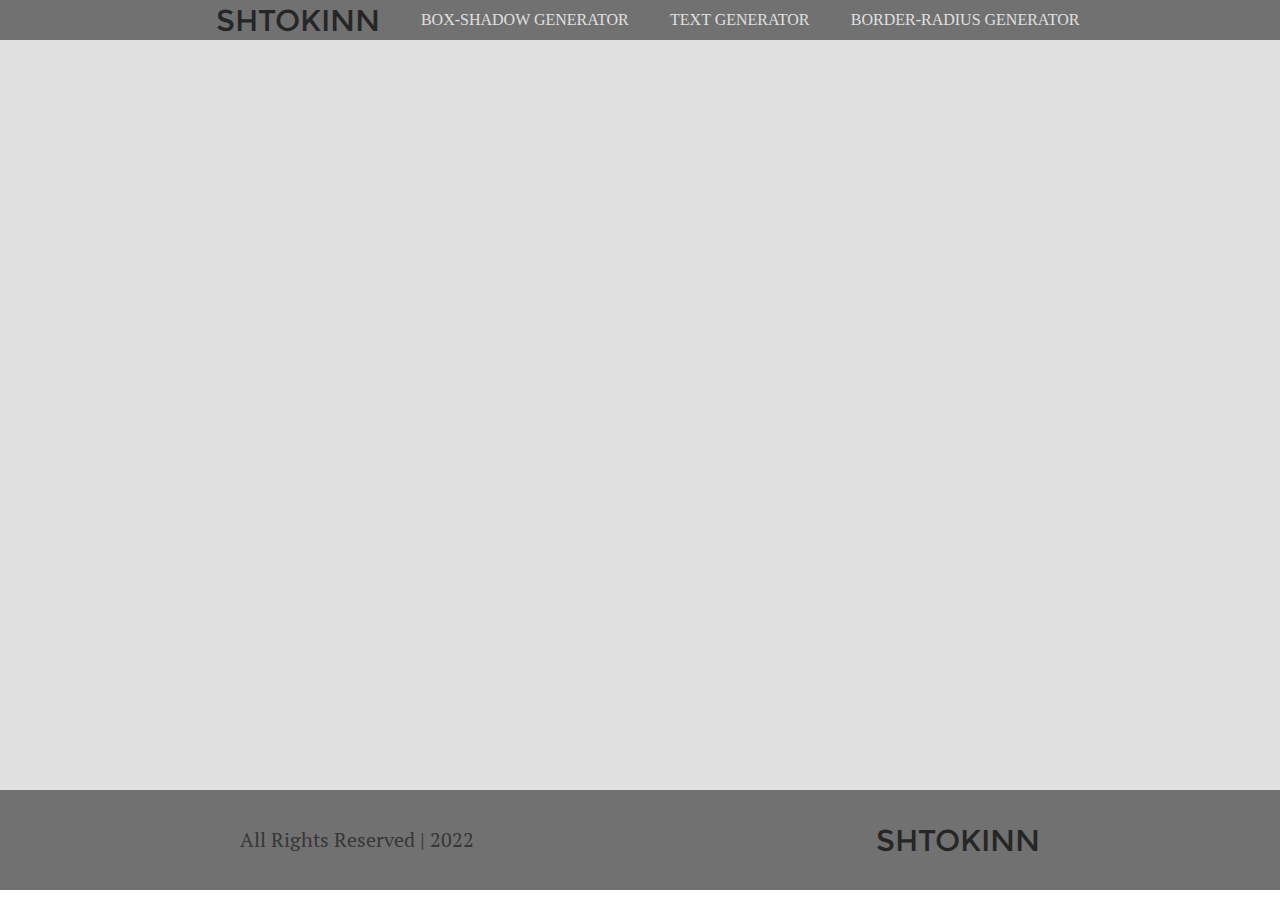
<file: html/second.html>
<!DOCTYPE html>
<html lang="en">
<head>
    <meta charset="UTF-8">
    <meta http-equiv="X-UA-Compatible" content="IE=edge">
    <meta name="viewport" content="width=device-width, initial-scale=1.0">
    <title>Instrument</title>
    <link rel="stylesheet" href="../css/style.css">
</head>
<body>
    <div class="header">
        <div class="container">
            <div class="header_inner">
                <div class="header_logo">SHTOKINN</div>
                <a href="../index.html"><div class="header_btn">BOX-SHADOW GENERATOR</div></a>
                <a href="second.html"><div class="header_btn">TEXT GENERATOR</div></a>
                <a href="third.html"><div class="header_btn">BORDER-RADIUS GENERATOR</div></a>
            </div>
        </div>
    </div>


    <div class="main">
        <div class="container">
            <div class="main_inner">
                
            </div>
        </div>
    </div>

    <div class="footer">
        <div class="container">
            <div class="footer_inner">
                <div class="rights">All Rights Reserved | 2022</div>
                <div class="footer_logo">SHTOKINN</div>
            </div>
        </div>
    </div>

    <script>
        // just comment
    </script>
</body>
</html>
</file>
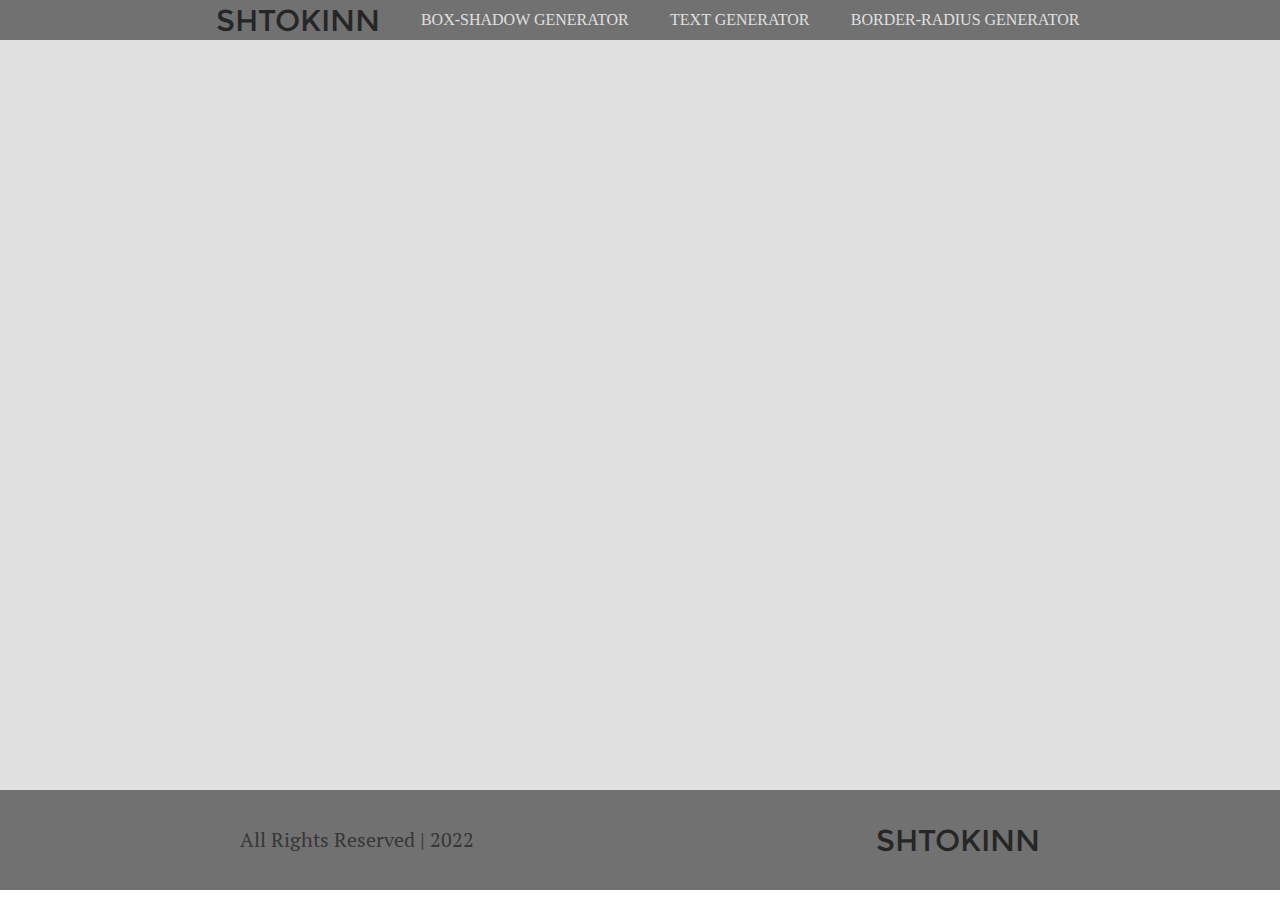
<file: html/third.html>
<!DOCTYPE html>
<html lang="en">
<head>
    <meta charset="UTF-8">
    <meta http-equiv="X-UA-Compatible" content="IE=edge">
    <meta name="viewport" content="width=device-width, initial-scale=1.0">
    <title>Instrument</title>
    <link rel="stylesheet" href="../css/style.css">
</head>
<body>
    <div class="header">
        <div class="container">
            <div class="header_inner">
                <div class="header_logo">SHTOKINN</div>
                <a href="../index.html"><div class="header_btn">BOX-SHADOW GENERATOR</div></a>
                <a href="second.html"><div class="header_btn">TEXT GENERATOR</div></a>
                <a href="third.html"><div class="header_btn">BORDER-RADIUS GENERATOR</div></a>
            </div>
        </div>
    </div>


    <div class="main">
        <div class="container">
            <div class="main_inner">
                
            </div>
        </div>
    </div>

    <div class="footer">
        <div class="container">
            <div class="footer_inner">
                <div class="rights">All Rights Reserved | 2022</div>
                <div class="footer_logo">SHTOKINN</div>
            </div>
        </div>
    </div>

    <script>
        
    </script>
</body>
</html>
</file>
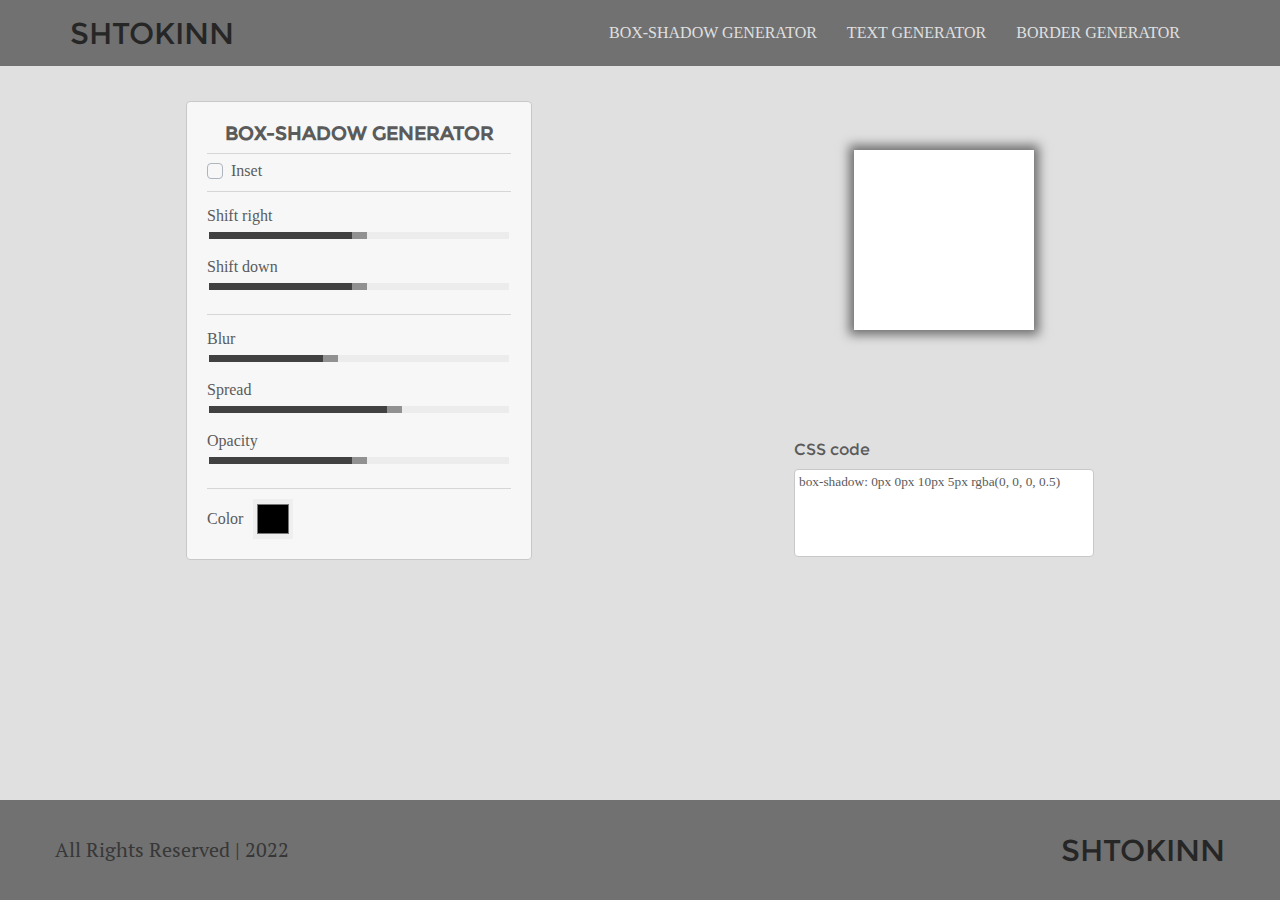
<file: html/ToolsProject/first.html>
<!DOCTYPE html>
<html lang="en">
<head>
    <meta charset="UTF-8">
    <meta http-equiv="X-UA-Compatible" content="IE=edge">
    <meta name="viewport" content="width=device-width, initial-scale=1.0, maximum-scale=1.0, user-scalable=0">
    <title>Box-Shadow generator</title>
    <link rel="stylesheet" href="../../css/first_style.css">
</head>
<body>
    <div class="wrapper">
        <header class="header">
            <div class="container">
                <div class="header_inner">
                    <a href="../../index.html"><div class="header_logo">SHTOKINN</div></a>
                    <div class="header_burger">
                        <span></span>
                    </div>
                    <nav class="header_menu">
                        <ul class="menu_inner">
                            <li><a href="first.html">BOX-SHADOW GENERATOR</a></li>
                            <li><a href="second.html">TEXT GENERATOR</a></li>
                            <li><a href="third.html">BORDER GENERATOR</a></li>
                        </ul>
                    </nav>
                </div>
            </div>
        </header>

        <div class="main">
            <div class="container">
                <div class="main_inner">
                    <div class="work_space">
                        <div class="form_cover">
                            <form class="settings">
                                <h3 class="settings_main_title">BOX-SHADOW GENERATOR</h3>
                                <hr>
                                <div class="checkbox">
                                    <input class="custom-checkbox" type="checkbox" id="color-1" name="color-1" value="inset">
                                    <label for="color-1" class="inset_title">Inset</label>
                                </div>
                                <hr>
                                <div class="shift_right">
                                    <p class="settings_title">Shift right</p>
                                    <input  type="range" id="offsetX" min="-25" max="25" value="0" step="1"/>
                                </div>
                                <div class="shift_down">
                                    <p class="settings_title">Shift down</p>
                                    <input  type="range" id="offsetY" min="-25" max="25" value="0" step="1"/>
                                </div>
                                <hr>
                                <div class="blur">
                                    <p class="settings_title">Blur</p>
                                    <input  type="range" id="blur" min="0" max="25" value="10" step="1"/>
                                </div>
                                <div class="spread">
                                    <p class="settings_title">Spread</p>
                                    <input  type="range" id="spread" min="-20" max="20" value="5" step="1"/>
                                </div>
                                <div class="opacity">
                                    <p class="settings_title">Opacity</p>
                                    <input  type="range" id="opacity" min="0" max="1" value="0.5" step="0.01"/>
                                </div>
                                <hr>
                                <div class="color">
                                    <div class="color_title">Color</div>
                                    <input type="color" id="color">
                                </div>
                            </form>
                        </div>
                        <div class="result_area">
                            <div class="result_block">
                                <div id="result"></div>
                            </div>
                            <div class="cssCode_block">
                                <p class="cssCode_title">CSS code</p>
                                <textarea id="cssCode" readonly></textarea>
                            </div>
                        </div>
                    </div>
                </div>
            </div>
        </div>

        <div class="footer">
            <div class="container">
                <div class="footer_inner">
                    <div class="rights">All Rights Reserved | 2022</div>
                    <div class="footer_logo">SHTOKINN</div>
                </div>
            </div>
        </div>
    </div>
    <script>
        document.addEventListener('DOMContentLoaded', function (e){
            setTimeout(() => {
                document.querySelector('.work_space').style.opacity = 1
            },200)
        })

        function generateCss() {
            let inset = document.getElementById('color-1').checked
            inset = inset ? ' inset' : ''

            let offsetX = document.getElementById('offsetX').value
            let offsetY = document.getElementById('offsetY').value
            let spread = document.getElementById('spread').value
            let blur = document.getElementById('blur').value
            let color = document.getElementById('color').value
            let opacity = document.getElementById('opacity').value

            let red = parseInt(color.slice(1,3), 16)
            let green = parseInt(color.slice(3,5), 16)
            let blue = parseInt(color.slice(5,7), 16)

            let result = document.getElementById('result')
            let textarea = document.getElementById('cssCode')

            let str = `${inset} ${offsetX}px ${offsetY}px ${blur}px ${spread}px rgba(${red}, ${green}, ${blue}, ${opacity})`

            textarea.value = 'box-shadow:' + str
            result.style.boxShadow = str
        }
        for (let item of document.querySelectorAll('input')) {
            item.addEventListener('input', generateCss)
        }
        generateCss()

        let header_burger = document.querySelector('.header_burger')
        let header_menu = document.querySelector('.header_menu')
        let body = document.querySelector('body')

        header_burger.onclick = function () {
            header_burger.classList.toggle('active')
            header_menu.classList.toggle('active')
            body.classList.toggle('lock')
        }
    </script>
</body>
</html>
</file>
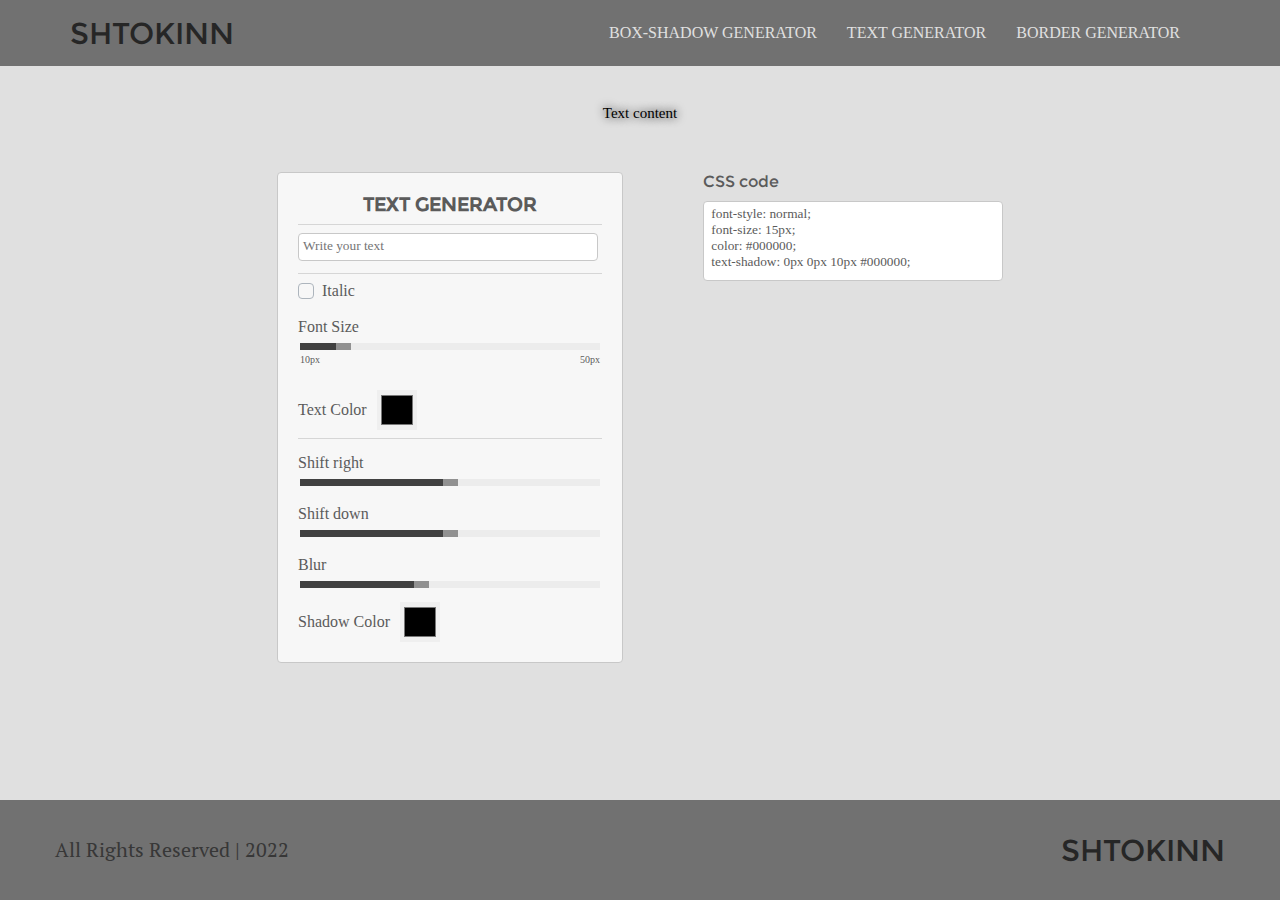
<file: html/ToolsProject/second.html>
<!DOCTYPE html>
<html lang="en">
<head>
    <meta charset="UTF-8">
    <meta http-equiv="X-UA-Compatible" content="IE=edge">
    <meta name="viewport" content="width=device-width, initial-scale=1.0, maximum-scale=1.0, user-scalable=0">
    <title>Text Generator</title>
    <link rel="stylesheet" href="../../css/second_style.css">
</head>
<body>
    <div class="wrapper">
        <header class="header">
            <div class="container">
                <div class="header_inner">
                    <a href="../../index.html"><div class="header_logo">SHTOKINN</div></a>
                    <div class="header_burger">
                        <span></span>
                    </div>
                    <nav class="header_menu">
                        <ul class="menu_inner">
                            <li><a href="first.html">BOX-SHADOW GENERATOR</a></li>
                            <li><a href="second.html">TEXT GENERATOR</a></li>
                            <li><a href="third.html">BORDER GENERATOR</a></li>
                        </ul>
                    </nav>
                </div>
            </div>
        </header>

        <div class="main">
            <div class="container">
                <div class="main_inner">
                    <div class="work_space">
                        <div id="result">Text content</div>
                        <div class="work_space_inner">
                            <div class="form_cover">
                                <form class="settings">
                                    <h3 class="settings_main_title">TEXT GENERATOR</h3>
                                    <hr>
                                    <div class="text_exmpl">
                                        <textarea id="exampleText" placeholder="Write your text" maxlength="12"></textarea>
                                    </div>
                                    <hr>
                                    <div class="checkbox">
                                        <input class="custom-checkbox" type="checkbox" id="color-1" name="color-1" value="italic">
                                        <label for="color-1" class="italic_title">Italic</label>
                                    </div>
                                    <div class="font_size">
                                        <p class="settings_title">Font Size</p>
                                        <input  type="range" id="font_size" min="10" max="50" value="15" step="1"/>
                                        <div class="font_size_range">
                                            <div class="null_font_size">10px</div>
                                            <div class="end_font_size">50px</div>
                                        </div>
                                    </div>
                                    <div class="color">
                                        <div class="color_title">Text Color</div>
                                        <input type="color" id="font_color">
                                    </div>
                                    <hr>
                                    <div class="font_shadow_block">
                                        <div class="shift_right">
                                            <p class="settings_title">Shift right</p>
                                            <input  type="range" id="offsetX" min="-25" max="25" value="0" step="1"/>
                                        </div>
                                        <div class="shift_down">
                                            <p class="settings_title">Shift down</p>
                                            <input  type="range" id="offsetY" min="-25" max="25" value="0" step="1"/>
                                        </div>
                                        <div class="blur">
                                            <p class="settings_title">Blur</p>
                                            <input  type="range" id="blur" min="0" max="25" value="10" step="1"/>
                                        </div>
                                        <div class="color">
                                            <div class="color_title">Shadow Color</div>
                                            <input type="color" id="color">
                                        </div>
                                    </div>
                                </form>
                            </div>
                            <div class="result_area">
                                <div class="cssCode_block">
                                    <p class="cssCode_title">CSS code</p>
                                    <textarea id="cssCode" readonly></textarea>
                                </div>
                            </div>
                        </div>
                    </div>
                </div>
            </div>
        </div>

        <div class="footer">
            <div class="container">
                <div class="footer_inner">
                    <div class="rights">All Rights Reserved | 2022</div>
                    <div class="footer_logo">SHTOKINN</div>
                </div>
            </div>
        </div>
    </div>
    <script>
        document.addEventListener('DOMContentLoaded', function (e){
            setTimeout(() => {
                document.querySelector('.work_space').style.opacity = 1
            },200)
        })

        exampleText.oninput = function (e) {
            document.getElementById('result').innerHTML = this.value
        }
        exampleText.onchange = function (e) {
            if (this.value == '') {
                document.getElementById('result').innerHTML = "Text Content"
            }
        }
        function generateText() {
        // получаем значения из инпутов
            let italic = document.getElementById('color-1').checked
            italic = italic ? 'italic' : 'normal'
            let fontSize = document.getElementById('font_size').value
            let textColor = document.getElementById('font_color').value

            let offsetX = document.getElementById('offsetX').value
            let offsetY = document.getElementById('offsetY').value
            let blur = document.getElementById('blur').value
            let color = document.getElementById('color').value
            let result = document.getElementById('result')
            let textarea = document.getElementById('cssCode')
            let str = `${offsetX}px ${offsetY}px ${blur}px ${color}`

            result.style.color = textColor;
            result.style.fontSize = fontSize + 'px';
            result.style.fontStyle = italic;
            cssCode.value = ` font-style: ${italic};\n font-size: ${fontSize}px;\n color: ${textColor};\n text-shadow: ${str};`
            result.style.textShadow = str
        }
        for (let item of document.querySelectorAll('input')) {
            item.addEventListener('input', generateText)
        }
        generateText()


        // для бургер меню
        let header_burger = document.querySelector('.header_burger')
        let header_menu = document.querySelector('.header_menu')
        let body = document.querySelector('body')

        header_burger.onclick = function () {
            header_burger.classList.toggle('active')
            header_menu.classList.toggle('active')
            body.classList.toggle('lock')
        }
    </script>
</body>
</html>
</file>
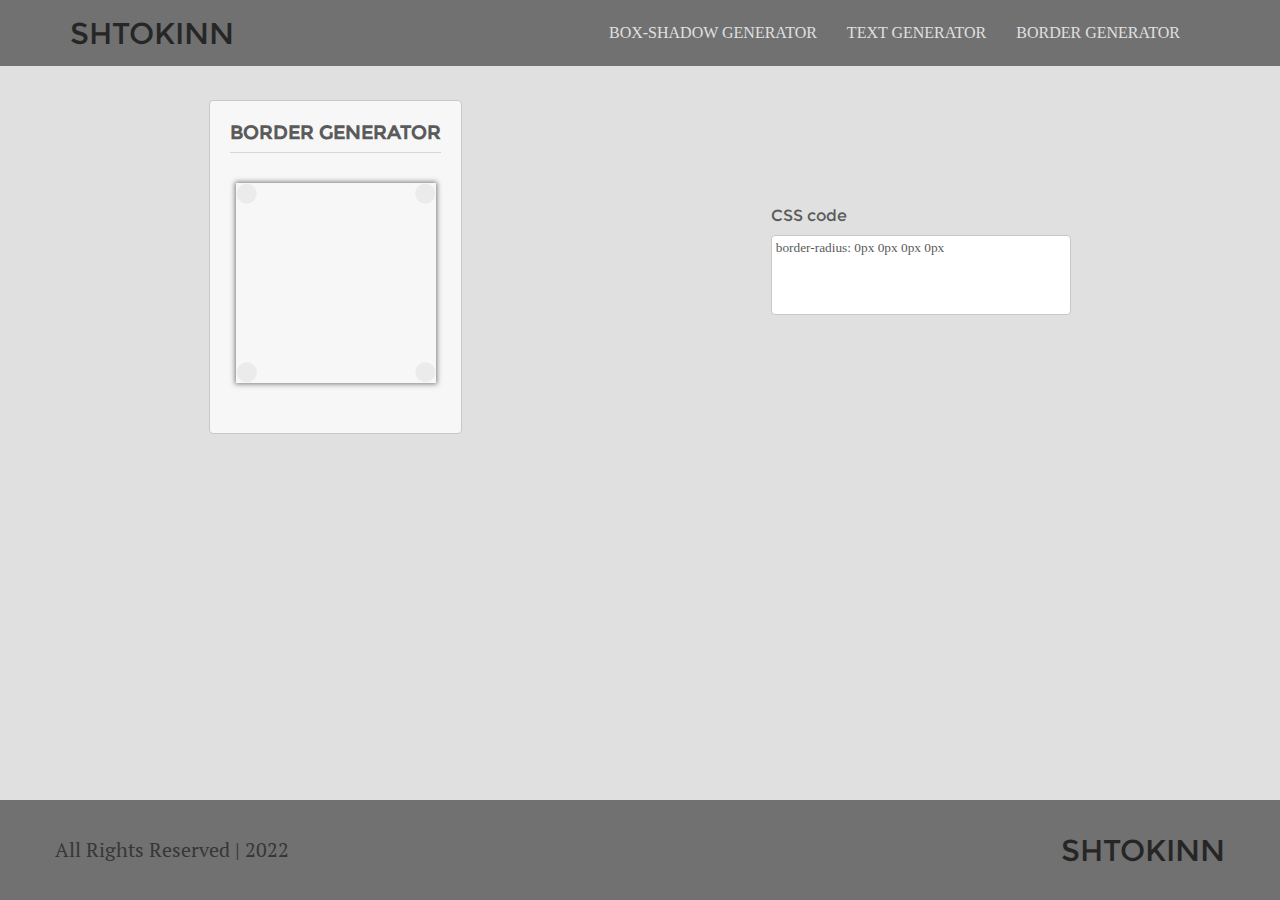
<file: html/ToolsProject/third.html>
<!DOCTYPE html>
<html lang="en">
<head>
    <meta charset="UTF-8">
    <meta http-equiv="X-UA-Compatible" content="IE=edge">
    <meta name="viewport" content="width=device-width, initial-scale=1.0, maximum-scale=1.0, user-scalable=0">
    <title>Instrument</title>
    <link rel="stylesheet" href="../../css/third_style.css">
</head>
<body>
    <div class="wrapper">
        <header class="header">
            <div class="container">
                <div class="header_inner">
                    <a href="../../index.html"><div class="header_logo">SHTOKINN</div></a>
                    <div class="header_burger">
                        <span></span>
                    </div>
                    <nav class="header_menu">
                        <ul class="menu_inner">
                            <li><a href="first.html">BOX-SHADOW GENERATOR</a></li>
                            <li><a href="second.html">TEXT GENERATOR</a></li>
                            <li><a href="third.html">BORDER GENERATOR</a></li>
                        </ul>
                    </nav>
                </div>
            </div>
        </header>

        <div class="main">
            <div class="container">
                <div class="main_inner">
                    <div class="work_space">
                        <div class="form_cover">
                            <form class="settings">
                                <h3 class="settings_main_title">BORDER GENERATOR</h3>
                                <hr>
                                <!-- <div class="top_ranges">
                                    <div class="top_left">
                                        <p class="settings_title">Radius</p>
                                        <input  type="range" id="top_left" min="0" max="50" value="15" step="1"/>
                                    </div>
                                    <div class="top_right">
                                        <p class="settings_title">Top Right border</p>
                                        <input  type="range" id="top_right" min="0" max="50" value="15" step="1"/>
                                    </div>
                                </div> -->
                                <div id="result">
                                    <form class="btns_form">
                                        <div class="btns">
                                            <div class="top_btns">
                                                <input type="range" id="top_left_range" min="0" max="100" value="0" step="1"/>
                                                <input type="range" id="top_right_range" min="0" max="100" value="0" step="1"/>
                                              </div>
                                              <div class="bottom_btns">
                                                <input type="range" id="bottom_left_range" min="0" max="100" value="0" step="1"/>
                                                <input type="range" id="bottom_right_range" min="0" max="100" value="0" step="1"/>
                                              </div>
                                        </div>
                                    </form>
                                </div>
                                <!-- <div class="bottom_ranges">
                                    <div class="bottom_left">
                                        <p class="settings_title">Bottom Left border</p>
                                        <input  type="range" id="bottom_left" min="0" max="50" value="15" step="1"/>
                                    </div>
                                    <div class="bottom_right">
                                        <p class="settings_title">Bottom Right border</p>
                                        <input  type="range" id="bottom_right" min="0" max="50" value="15" step="1"/>
                                    </div>
                                </div>
                                <hr>
                                <div class="color">
                                    <div class="color_title">Text Color</div>
                                    <input type="color" id="font_color">
                                </div> -->
                            </form>
                        </div>
                        <div class="result_area">
                            <div class="cssCode_block">
                                <p class="cssCode_title">CSS code</p>
                                <textarea id="cssCode" readonly></textarea>
                            </div>
                        </div>
                    </div>
                </div>
            </div>
        </div>

        <div class="footer">
            <div class="container">
                <div class="footer_inner">
                    <div class="rights">All Rights Reserved | 2022</div>
                    <div class="footer_logo">SHTOKINN</div>
                </div>
            </div>
        </div>
    </div>
    <script src="../../js/jsForBorder.js">
    
    </script>
</body>
</html>
</file>
<file: css/style.css>
@font-face {
    font-family: Montserrat;
    src: url(../fonts/Montserrat-Regular.ttf);
}
@font-face {
    font-family: MontserratBold;
    src: url(../fonts/ofont.ru_Montserrat.ttf);
}
@font-face {
    font-family: PTserif;
    src: url(../fonts/PTF55F.ttf);
}
*, *:before, *:after {
    box-sizing: inherit;
    font-family: Franklin Gothic Book;
}
html {
    box-sizing: border-box;
}
body,p,h1,h2,h3,ul,ol{
    margin: 0;
    padding: 0;
}
a {
    text-decoration: none;
    color: rgb(255, 255, 255);
}
hr {
    color: rgb(180, 180, 180);
    background-color: rgb(214, 214, 214);
    border: 0px none;
    height: 1px; 
    clear: both;
}
.container {
    max-width: 1000px;
    margin: 0 auto;
    user-select: none;
}
.header {
    background-color: #717171;
    height: 40px;
}
.header_inner {
    height: 40px;
    display: flex;
    justify-content: space-around;
    align-items: center;
    padding: 0 40px 0 10px;
}
.header_logo {
    font-family: Montserrat;
    color: #262626;
    font-size: 30px;
    padding-left: 45px;
}
.header_logo:hover {
    color: #343434;
}
.header_btn {
    color: #e0e0e0;
}
.header_btn:hover {
    color: #f5f5f5;
}
.main {
    margin: 0 auto;
    background-color: #e0e0e0;
    height: 750px;
}
.work_space {
    display: flex;
    justify-content: space-around;
    align-items: center;
    transition: 2s;
    opacity: 0;
}
.form_cover {
    background-color: rgb(247, 247, 247);
    border: 1px solid #e1e8ed;
    border-radius: 4px;
    margin-top: 40px;
    height: 100%;
    padding: 20px;
}
.settings_main_title {
    text-align: center;
    font-family: Montserrat;
    color: #5b5b5b;
}
.inset_title {
    color: #5b5b5b;
}
.custom-checkbox {
    position: absolute;
    z-index: -1;
    opacity: 0;
}
.custom-checkbox+label {
    display: inline-flex;
    align-items: center;
    user-select: none;
}
.custom-checkbox+label::before {
    content: '';
    display: inline-block;
    width: 1em;
    height: 1em;
    flex-shrink: 0;
    flex-grow: 0;
    border: 1px solid #adb5bd;
    border-radius: 0.25em;
    margin-right: 0.5em;
    background-repeat: no-repeat;
    background-position: center center;
    background-size: 50% 50%;
}
.custom-checkbox:not(:disabled):not(:checked)+label:hover::before {
    border-color: #b3d7ff;
}
.custom-checkbox:not(:disabled):active+label::before {
    background-color: #b3d7ff;
    border-color: #b3d7ff;
}
.custom-checkbox:checked+label::before {
    border-color: #569ced;
    background-color: #78afed;
    background-image: url("data:image/svg+xml,%3csvg xmlns='http://www.w3.org/2000/svg' viewBox='0 0 8 8'%3e%3cpath fill='%23fff' d='M6.564.75l-3.59 3.612-1.538-1.55L0 4.26 2.974 7.25 8 2.193z'/%3e%3c/svg%3e");
}
input[type=range]  {
    width: 300px;
    -webkit-appearance: none;
    -moz-appearance: none;
    appearance: none;
    outline: none;
    overflow: hidden;
    height: 7px;
}
input[type=range]::-webkit-slider-runnable-track {
    height: 7px;
    background-color: rgb(236, 236, 236);
}
input[type=range]::-webkit-slider-thumb {
    background: #919191;
    cursor: pointer;
    width: 15px;
    height: 15px;
    -webkit-appearance: none;
    margin-top: -4px;
    box-shadow: -200px 0 0 200px  #414141;
}
input[type=range]::-moz-range-track {
      height: 7px;
      background-color: rgb(210, 210, 210);
}
input[type=range]::-moz-range-thumb {
    background: #919191;
    cursor: pointer;
    height: 7px;
    border-radius:0px;
    box-shadow: -200px  0 0 200px  #414141;
    padding: 0px;
    margin: 0px;
}
.settings_title {
    margin-top: 15px;
    color: #5b5b5b;
}
.shift_down, .opacity {
    margin-bottom: 20px;
}
.color {
    margin-top: 10px;
    display: flex;
    align-items: center;
}
.color_title {
    color: #5b5b5b;
}
#color {
    border: none;
    height: 40px;
    width: 40px;
    margin-left: 10px;
}
.result_area {
    height: 484px;
    margin-top: 40px;
    display: flex;
    flex-direction: column;
    align-items: center;
}
#result {
    margin-top: 50px;
    height: 180px;
    width: 180px;
    background-color: #fff;
} 
textarea {
    resize: none;
    height: 88px;
    width: 300px;
    border: 1px solid #e1e8ed;
    border-radius: 4px;
    color: #5b5b5b;
}
.cssCode_title {
    margin-top: 123px;
    margin-bottom: 10px;
    font-family: Montserrat;
    color: #5b5b5b;
}
.footer {
    background-color: #717171;
    height: 100px;
}
.footer_inner {
    height: 100px;
    display: flex;
    justify-content: space-between;
    align-items: center;
}
.rights {
    font-family: PTserif;
    color: #373737;
    padding-left: 100px;
    font-size: 20px;
}
.footer_logo {
    font-family: Montserrat;
    color: #262626;
    font-size: 30px;
    padding-right: 100px;
}
</file>
<file: css/first_style.css>
@font-face {
    font-family: Montserrat;
    src: url(../fonts/Montserrat-Regular.ttf);
}
@font-face {
    font-family: MontserratBold;
    src: url(../fonts/ofont.ru_Montserrat.ttf);
}
@font-face {
    font-family: PTserif;
    src: url(../fonts/PTF55F.ttf);
}
*, *:before, *:after {
    box-sizing: inherit;
    font-family: Franklin Gothic Book;
}
html, body {
    box-sizing: border-box;
    height: 100%;
}
.wrapper {
    min-height: 100%;
    display: flex;
    flex-direction: column;
}
body,p,h1,h2,h3,ul,ol{
    margin: 0;
    padding: 0;
}
a {
    text-decoration: none;
    color: rgb(255, 255, 255);
}
hr {
    color: rgb(180, 180, 180);
    background-color: rgb(214, 214, 214);
    border: 0px none;
    height: 1px; 
    clear: both;
}
.container {
    max-width: 1200px;
    margin: 0 auto;
    user-select: none;
    padding: 0px 15px;
}

.header {
    width: 100%;
    position: fixed;
    top: 0;
    left: 0;
    z-index: 50;
    /* -webkit-box-shadow: 0 5px 25px rgba(0, 0, 0, 0.15);
            box-shadow: 0 5px 25px rgba(0, 0, 0, 0.15); */
  }
.header:before {
    content: '';
    position: absolute;
    top: 0;
    left: 0;
    width: 100%;
    height: 100%;
    background-color: #717171;
    z-index: 2;
}
.header_inner {
    height: 66px;
    position: relative;
    display: flex;
    justify-content: space-between;
    align-items: center;
    padding: 0 15px;
}
.header_logo {
    font-family: Montserrat;
    color: #262626;
    font-size: 30px;
    position: relative;
    z-index: 3;
}
.header_logo:hover {
    color: #343434;
}
.menu_inner {
    display: flex;
    list-style: none;
    position: relative;
    z-index: 3;
}
.menu_inner li a{
    margin-right: 30px;
    color: #e0e0e0;
}
.menu_inner li a:hover{
    color: #f5f5f5;
}
@media (max-width:850px) {
    .menu_inner li a {
        font-size: 13px;
    }
}
@media (max-width:767px) {
    .container {
        max-width: none;
    }
    body.lock {
        overflow: hidden;
    }
    .header_inner {
        height: 50px;
    }
    .header_logo {
        font-size: 20px;
    }
    .header_burger {
        display: block;
        position: relative;
        height: 20px;
        width: 30px;
        position: relative;
        z-index: 3;
    }
    .header_burger span {
        position: absolute;
        background-color: #262626;
        left: 0;
        width: 100%;
        height: 2px;
        top: 9px;
        transition: all 0.3s ease 0s;
    }
    .header_burger:after,
    .header_burger:before {
        content: '';
        background-color: #262626;
        position: absolute;
        width: 100%;
        height: 2px;
        left: 0;
        transition: all 0.3s ease 0s;
    }
    .header_burger:before {
        top: 0;
    }
    .header_burger:after {
        bottom: 0;
    }
    .header_burger.active span {
        transform: scale(0);
    }
    .header_burger.active:before {
        transform: rotate(45deg);
        top: 9px;
    }
    .header_burger.active:after {
        transform: rotate(-45deg);
        bottom: 9px;
    }
    .header_menu {
        position: fixed;
        top: -100%;
        left: 0;
        width: 100%;
        height: 100%;
        overflow: auto;
        background-color: rgb(149, 149, 149);
        padding: 70px 30px 20px 30px;
        transition: all 0.7s ease 0s;
    }
    .header_menu.active {
        top: 0;
    }
    .menu_inner {
        display: block;
    }
    .menu_inner li {
        margin: 0 0 30px 0;
    }
    .menu_inner li a {
        font-size: 15px;
    }
}


.main {
    flex: 1 1 auto;
    margin: 0 auto;
    background-color: #e0e0e0;
    width: 100%;
    padding-top: 100px;
    padding-bottom: 100px;
}
.work_space {
    display: flex;
    justify-content: space-around;
    align-items: center;
    transition: 2s;
    opacity: 0;
}
.form_cover {
    background-color: rgb(247, 247, 247);
    border: 1px solid #c8c8c8;
    border-radius: 4px;
    height: 100%;
    padding: 20px;
}
.settings_main_title {
    text-align: center;
    font-family: Montserrat;
    color: #5b5b5b;
}
.inset_title {
    color: #5b5b5b;
}


.custom-checkbox {
    position: absolute;
    z-index: -1;
    opacity: 0;
}
.custom-checkbox+label {
    display: inline-flex;
    align-items: center;
    user-select: none;
}
.custom-checkbox+label::before {
    content: '';
    display: inline-block;
    width: 1em;
    height: 1em;
    flex-shrink: 0;
    flex-grow: 0;
    border: 1px solid #adb5bd;
    border-radius: 0.25em;
    margin-right: 0.5em;
    background-repeat: no-repeat;
    background-position: center center;
    background-size: 50% 50%;
}
.custom-checkbox:not(:disabled):not(:checked)+label:hover::before {
    border-color: #b3d7ff;
}
.custom-checkbox:not(:disabled):active+label::before {
    background-color: #b3d7ff;
    border-color: #b3d7ff;
}
.custom-checkbox:checked+label::before {
    border-color: #569ced;
    background-color: #78afed;
    background-image: url("data:image/svg+xml,%3csvg xmlns='http://www.w3.org/2000/svg' viewBox='0 0 8 8'%3e%3cpath fill='%23fff' d='M6.564.75l-3.59 3.612-1.538-1.55L0 4.26 2.974 7.25 8 2.193z'/%3e%3c/svg%3e");
}
input[type=range]  {
    width: 300px;
    -webkit-appearance: none;
    -moz-appearance: none;
    appearance: none;
    outline: none;
    overflow: hidden;
    height: 7px;
}
input[type=range]::-webkit-slider-runnable-track {
    height: 7px;
    background-color: rgb(236, 236, 236);
}
input[type=range]::-webkit-slider-thumb {
    background: #919191;
    cursor: pointer;
    width: 15px;
    height: 15px;
    -webkit-appearance: none;
    margin-top: -4px;
    box-shadow: -200px 0 0 200px  #414141;
}
input[type=range]::-moz-range-track {
      height: 7px;
      background-color: rgb(210, 210, 210);
}
input[type=range]::-moz-range-thumb {
    background: #919191;
    cursor: pointer;
    height: 7px;
    border-radius:0px;
    box-shadow: -200px  0 0 200px  #414141;
    padding: 0px;
    margin: 0px;
}


.settings_title {
    margin-top: 15px;
    color: #5b5b5b;
}
.shift_down, .opacity {
    margin-bottom: 20px;
}
.color {
    margin-top: 10px;
    display: flex;
    align-items: center;
}
.color_title {
    color: #5b5b5b;
}
#color {
    border: none;
    height: 3em;
    width: 3em;
    margin-left: 10px;
}
.result_area {
    display: flex;
    flex-direction: column;
    align-items: center;
}
#result {
    margin-top: 50px;
    height: 180px;
    width: 180px;
    background-color: #fff;
} 
textarea {
    resize: none;
    height: 88px;
    width: 300px;
    padding: 4px;
    border: 1px solid #c8c8c8;
    border-radius: 4px;
    color: #5b5b5b;
    outline: none;
	-moz-appearance: none;
}
.cssCode_title {
    margin-top: 110px;
    margin-bottom: 10px;
    font-family: Montserrat;
    color: #5b5b5b;
}
@media (max-width:700px) {
    input[type=range]  {
        width: 200px;
    }
    #result {
        height: 100px;
        width: 100px;
        background-color: #fff;
    }
    textarea {
        height: 80px;
        width: 200px;
        font-size: 10px;
    }
    .cssCode_title {
        margin-top: 222px;
        margin-bottom: 10px;
    }
    .settings_main_title {
        width: 200px;
    }
}
@media (max-width:500px) {
    .work_space {
        flex-direction: column;
    }
    .cssCode_title {
        margin-top: 100px;
        margin-bottom: 10px;
    }
    #result {
        margin-top: 60px;
    }    
}


.footer {
    background-color: #717171;
}
.footer_inner {
    height: 100px;
    display: flex;
    justify-content: space-between;
    align-items: center;
}
.rights {
    font-family: PTserif;
    color: #373737;
    font-size: 20px;
}
.footer_logo {
    font-family: Montserrat;
    color: #262626;
    font-size: 30px;
}
@media (max-width:767px) {
    .rights {
        font-size: 15px;
    }
    .footer_logo {
        font-size: 20px;
    }
    .footer_inner {
        height: 60px;
    }
}
@media (max-width:400px) {
    .rights {
        font-size: 12px;
    }
}
</file>
<file: css/second_style.css>
@font-face {
    font-family: Montserrat;
    src: url(../fonts/Montserrat-Regular.ttf);
}
@font-face {
    font-family: MontserratBold;
    src: url(../fonts/ofont.ru_Montserrat.ttf);
}
@font-face {
    font-family: PTserif;
    src: url(../fonts/PTF55F.ttf);
}
*, *:before, *:after {
    box-sizing: inherit;
    font-family: Franklin Gothic Book;
}
html, body {
    box-sizing: border-box;
    height: 100%;
}
.wrapper {
    min-height: 100%;
    display: flex;
    flex-direction: column;
}
body,p,h1,h2,h3,ul,ol{
    margin: 0;
    padding: 0;
}
a {
    text-decoration: none;
    color: rgb(255, 255, 255);
}
hr {
    color: rgb(180, 180, 180);
    background-color: rgb(214, 214, 214);
    border: 0px none;
    height: 1px; 
    clear: both;
}
.container {
    max-width: 1200px;
    margin: 0 auto;
    user-select: none;
    padding: 0px 15px;
}
.header {
    width: 100%;
    position: fixed;
    top: 0;
    left: 0;
    z-index: 50;
    /* -webkit-box-shadow: 0 5px 25px rgba(0, 0, 0, 0.15);
            box-shadow: 0 5px 25px rgba(0, 0, 0, 0.15); */
  }
.header:before {
    content: '';
    position: absolute;
    top: 0;
    left: 0;
    width: 100%;
    height: 100%;
    background-color: #717171;
    z-index: 2;
}
.header_inner {
    height: 66px;
    display: flex;
    position: relative;
    justify-content: space-between;
    align-items: center;
    padding: 0 15px;
}
.header_logo {
    font-family: Montserrat;
    color: #262626;
    font-size: 30px;
    position: relative;
    z-index: 3;
}
.header_logo:hover {
    color: #343434;
}
.menu_inner {
    display: flex;
    list-style: none;
    position: relative;
    z-index: 3;
}
.menu_inner li a{
    margin-right: 30px;
    color: #e0e0e0;
}
.menu_inner li a:hover{
    color: #f5f5f5;
}
@media (max-width:850px) {
    .menu_inner li a {
        font-size: 13px;
    }
}
@media (max-width:767px) {
    .container {
        max-width: none;
    }
    body.lock {
        overflow: hidden;
    }
    .header_inner {
        height: 50px;
    }
    .header_logo {
        font-size: 20px;
    }
    .header_burger {
        display: block;
        position: relative;
        height: 20px;
        width: 30px;
        position: relative;
        z-index: 3;
    }
    .header_burger span {
        position: absolute;
        background-color: #262626;
        left: 0;
        width: 100%;
        height: 2px;
        top: 9px;
        transition: all 0.3s ease 0s;
    }
    .header_burger:after,
    .header_burger:before {
        content: '';
        background-color: #262626;
        position: absolute;
        width: 100%;
        height: 2px;
        left: 0;
        transition: all 0.3s ease 0s;
    }
    .header_burger:before {
        top: 0;
    }
    .header_burger:after {
        bottom: 0;
    }
    .header_burger.active span {
        transform: scale(0);
    }
    .header_burger.active:before {
        transform: rotate(45deg);
        top: 9px;
    }
    .header_burger.active:after {
        transform: rotate(-45deg);
        bottom: 9px;
    }
    .header_menu {
        position: fixed;
        top: -100%;
        left: 0;
        width: 100%;
        height: 100%;
        overflow: auto;
        background-color: rgb(149, 149, 149);
        padding: 70px 30px 20px 30px;
        transition: all 0.7s ease 0s;
    }
    .header_menu.active {
        top: 0;
    }
    .menu_inner {
        display: block;
    }
    .menu_inner li {
        margin: 0 0 30px 0;
    }
    .menu_inner li a {
        font-size: 15px;
    }
}


.main {
    flex: 1 1 auto;
    margin: 0 auto;
    background-color: #e0e0e0;
    width: 100%;
    padding-top: 35px;
    padding-bottom: 100px;
}
.work_space {
    display: flex;
    flex-direction: column;
    justify-content: space-around;
    align-items: center;
    transition: 2s;
    opacity: 0;
}
.work_space_inner {
    display: flex;
}
.form_cover {
    background-color: rgb(247, 247, 247);
    border: 1px solid #c8c8c8;
    border-radius: 4px;
    margin-top: 30px;
    margin-right: 40px;
    height: 100%;
    padding: 20px;
}
.settings_main_title {
    text-align: center;
    font-family: Montserrat;
    color: #5b5b5b;
}
.italic_title {
    color: #5b5b5b;
}


.custom-checkbox {
    position: absolute;
    z-index: -1;
    opacity: 0;
}
.custom-checkbox+label {
    display: inline-flex;
    align-items: center;
    user-select: none;
}
.custom-checkbox+label::before {
    content: '';
    display: inline-block;
    width: 1em;
    height: 1em;
    flex-shrink: 0;
    flex-grow: 0;
    border: 1px solid #adb5bd;
    border-radius: 0.25em;
    margin-right: 0.5em;
    background-repeat: no-repeat;
    background-position: center center;
    background-size: 50% 50%;
}
.custom-checkbox:not(:disabled):not(:checked)+label:hover::before {
    border-color: #b3d7ff;
}
.custom-checkbox:not(:disabled):active+label::before {
    background-color: #b3d7ff;
    border-color: #b3d7ff;
}
.custom-checkbox:checked+label::before {
    border-color: #569ced;
    background-color: #78afed;
    background-image: url("data:image/svg+xml,%3csvg xmlns='http://www.w3.org/2000/svg' viewBox='0 0 8 8'%3e%3cpath fill='%23fff' d='M6.564.75l-3.59 3.612-1.538-1.55L0 4.26 2.974 7.25 8 2.193z'/%3e%3c/svg%3e");
}


input[type=range]  {
    width: 300px;
    -webkit-appearance: none;
    -moz-appearance: none;
    appearance: none;
    outline: none;
    overflow: hidden;
    height: 7px;
}
input[type=range]::-webkit-slider-runnable-track {
    height: 7px;
    background-color: rgb(236, 236, 236);
}
input[type=range]::-webkit-slider-thumb {
    background: #919191;
    cursor: pointer;
    width: 15px;
    height: 15px;
    -webkit-appearance: none;
    margin-top: -4px;
    box-shadow: -200px 0 0 200px  #414141;
    /* border: 2px #919191 solid;
    border-radius: 50%; */
}
input[type=range]::-moz-range-track {
      height: 7px;
      background-color: rgb(210, 210, 210);
}
input[type=range]::-moz-range-thumb {
    background: #919191;
    cursor: pointer;
    height: 7px;
    border-radius:0px;
    box-shadow: -200px  0 0 200px  #414141;
    padding: 0px;
    margin: 0px;
}


.font_size_range {
    display: flex;
    justify-content: space-between;
    font-size: 10px;
    padding: 0 2px;
    color: #5b5b5b;
    margin-bottom: 25px;
}
.settings_title {
    margin-top: 15px;
    color: #5b5b5b;
}
.opacity {
    margin-bottom: 20px;
}
#font_color {
    border: none;
    height: 40px;
    width: 40px;
    margin-left: 10px;
}
.color {
    margin-top: 10px;
    display: flex;
    align-items: center;
}
.color_title {
    color: #5b5b5b;
}
#color {
    border: none;
    height: 3em;
    width: 3em;
    margin-left: 10px;
}
.result_area {
    margin-top: 20px;
    margin-left: 40px;
    display: flex;
    flex-direction: column;
    align-items: center;
}
#result {
    margin-top: 50px;
    display: flex;
    justify-content: center;
    align-items: center;
    width: 100%;
    height: 57px;
    font-size: 15px;
} 
.cssCode_block textarea {
    resize: none;
    height: 80px;
    width: 300px;
    padding: 4px;
    border: 1px solid #c8c8c8;
    border-radius: 4px;
    color: #5b5b5b;
    outline: none;
	-moz-appearance: none;
}
.text_exmpl textarea {
    resize: none;
    height: 28px;
    width: 300px;
    padding: 4px;
    border: 1px solid #c8c8c8;
    border-radius: 4px;
    color: #5b5b5b;
    outline: none;
	-moz-appearance: none;
}
.cssCode_title {
    margin-top: 10px;
    margin-bottom: 10px;
    font-family: Montserrat;
    color: #5b5b5b;
}
@media (max-width:740px) {
    input[type=range]  {
        width: 200px;
    }
    .cssCode_block textarea {
        font-size: 10px;
        width: 200px;
    }
    .text_exmpl textarea {
        width: 200px;
    }
}
@media (max-width:540px) {
    .work_space_inner {
        flex-direction: column;
        justify-content: space-between;
        align-items: center;
    }
    .form_cover {
        margin-right: 0;
    }
    .result_area {
        margin-left: 0;
    }
}


.footer {
    background-color: #717171;
}
.footer_inner {
    height: 100px;
    display: flex;
    justify-content: space-between;
    align-items: center;
}
.rights {
    font-family: PTserif;
    color: #373737;
    font-size: 20px;
}
.footer_logo {
    font-family: Montserrat;
    color: #262626;
    font-size: 30px;
}
@media (max-width:767px) {
    .rights {
        font-size: 15px;
    }
    .footer_logo {
        font-size: 20px;
    }
    .footer_inner {
        height: 60px;
    }
}
@media (max-width:400px) {
    .rights {
        font-size: 12px;
    }
}
</file>
<file: css/third_style.css>
@font-face {
    font-family: Montserrat;
    src: url(../fonts/Montserrat-Regular.ttf);
}
@font-face {
    font-family: MontserratBold;
    src: url(../fonts/ofont.ru_Montserrat.ttf);
}
@font-face {
    font-family: PTserif;
    src: url(../fonts/PTF55F.ttf);
}
*, *:before, *:after {
    box-sizing: inherit;
    font-family: Franklin Gothic Book;
}
html, body {
    box-sizing: border-box;
    height: 100%;
}
.wrapper {
    min-height: 100%;
    display: flex;
    flex-direction: column;
}
body,p,h1,h2,h3,ul,ol{
    margin: 0;
    padding: 0;
}
a {
    text-decoration: none;
    color: rgb(255, 255, 255);
}
hr {
    color: rgb(180, 180, 180);
    background-color: rgb(214, 214, 214);
    border: 0px none;
    height: 1px; 
    clear: both;
}
.container {
    max-width: 1200px;
    margin: 0 auto;
    user-select: none;
    padding: 0px 15px;
}
.header {
    width: 100%;
    position: fixed;
    top: 0;
    left: 0;
    z-index: 50;
  }
.header:before {
    content: '';
    position: absolute;
    top: 0;
    left: 0;
    width: 100%;
    height: 100%;
    background-color: #717171;
    z-index: 2;
}
.header_inner {
    height: 66px;
    display: flex;
    position: relative;
    justify-content: space-between;
    align-items: center;
    padding: 0 15px;
}
.header_logo {
    font-family: Montserrat;
    color: #262626;
    font-size: 30px;
    position: relative;
    z-index: 3;
}
.header_logo:hover {
    color: #343434;
}
.menu_inner {
    display: flex;
    list-style: none;
    position: relative;
    z-index: 3;
}
.menu_inner li a{
    margin-right: 30px;
    color: #e0e0e0;
}
.menu_inner li a:hover{
    color: #f5f5f5;
}
@media (max-width:850px) {
    .menu_inner li a {
        font-size: 13px;
    }
}
@media (max-width:767px) {
    .container {
        max-width: none;
    }
    body.lock {
        overflow: hidden;
    }
    .header_inner {
        height: 50px;
    }
    .header_logo {
        font-size: 20px;
    }
    .header_burger {
        display: block;
        position: relative;
        height: 20px;
        width: 30px;
        position: relative;
        z-index: 3;
    }
    .header_burger span {
        position: absolute;
        background-color: #262626;
        left: 0;
        width: 100%;
        height: 2px;
        top: 9px;
        transition: all 0.3s ease 0s;
    }
    .header_burger:after,
    .header_burger:before {
        content: '';
        background-color: #262626;
        position: absolute;
        width: 100%;
        height: 2px;
        left: 0;
        transition: all 0.3s ease 0s;
    }
    .header_burger:before {
        top: 0;
    }
    .header_burger:after {
        bottom: 0;
    }
    .header_burger.active span {
        transform: scale(0);
    }
    .header_burger.active:before {
        transform: rotate(45deg);
        top: 9px;
    }
    .header_burger.active:after {
        transform: rotate(-45deg);
        bottom: 9px;
    }
    .header_menu {
        position: fixed;
        top: -100%;
        left: 0;
        width: 100%;
        height: 100%;
        overflow: auto;
        background-color: rgb(149, 149, 149);
        padding: 70px 30px 20px 30px;
        transition: all 0.7s ease 0s;
    }
    .header_menu.active {
        top: 0;
    }
    .menu_inner {
        display: block;
    }
    .menu_inner li {
        margin: 0 0 30px 0;
    }
    .menu_inner li a {
        font-size: 15px;
    }
}


.main {
    flex: 1 1 auto;
    margin: 0 auto;
    background-color: #e0e0e0;
    width: 100%;
    padding-top: 70px;
    padding-bottom: 100px;
}
.work_space {
    display: flex;
    justify-content: space-around;
    align-items: center;
    transition: 2s;
    opacity: 0;
}
.work_space_inner {
    display: flex;
}
.form_cover {
    background-color: rgb(247, 247, 247);
    border: 1px solid #c8c8c8;
    border-radius: 4px;
    margin-top: 30px;
    height: 100%;
    padding: 20px;
}
.settings_main_title {
    text-align: center;
    font-family: Montserrat;
    color: #5b5b5b;
}

.result_area {
    display: flex;
    flex-direction: column;
    align-items: center;
}
.btns {
    display: flex;
    justify-content: space-between;
    flex-direction: column;
    width: 100%;
    height: 100%;
}
.top_btns, .bottom_btns {
    display: flex;
    justify-content: space-between;
  }
.slider_btn_top_left, .slider_btn_bottom_right, .slider_btn_top_right, .slider_btn_bottom_left {
    cursor: pointer;
    background-color: rgb(209, 209, 209);
    width: 20px;
    height: 20px;
    border: 1px rgb(194, 194, 194) solid;
    border-radius: 50%;
    position: relative;
    text-align: center;
    opacity: 0.2;
    /* transition: 0.2s; */
}
#top_left_range {
    position: relative;
    transform: rotate(45deg);
    top: 30px;
    left: -6px;
}
#top_right_range{
    position: relative;
    top: 44px;
    left: 12px;
    transform: rotate(135deg);
}
#bottom_left_range{
    position: relative;
    top: -44px;
    left: -20px;
    transform: rotate(315deg);
}
#bottom_right_range{
    position: relative;
    top: -30px;
    left: -2px;
    transform: rotate(225deg);
}
.btns input[type=range]  {
    width: 100px;
    -webkit-appearance: none;
    -moz-appearance: none;
    appearance: none;
    outline: none;
}
.btns input[type=range]::-webkit-slider-runnable-track {
    height: 0px;
}
.btns input[type=range]::-webkit-slider-thumb {
    background: rgb(209, 209, 209);
    cursor: pointer;
    opacity: 0.3;
    width: 20px;
    height: 20px;
    border-radius: 50%;
    -webkit-appearance: none;
    /* margin-top: -6px; */
}
.btns input[type=range]::-webkit-slider-thumb:hover {
    opacity: 1;
}
.btns input[type=range]::-moz-range-track {
      height: 0px;
}
.btns input[type=range]::-moz-range-thumb {
    background: rgb(209, 209, 209);
    cursor: pointer;
    width: 20px;
    height: 20px;
    border-radius: 50%;
    padding: 0px;
    margin: 0px;
}
#result {
    margin: 0 auto;
    margin-top: 30px;
    margin-bottom: 30px;
    width: 200px;
    height: 200px;
    box-shadow: 0px 0px 5px 1px rgba(0, 0, 0, 0.5);
    /* border-radius: 10px;
    border-style: dashed;
    border-left: 1px groove;
    border-width: 2px 3px 4px 5px; */
} 
.cssCode_block textarea {
    resize: none;
    height: 80px;
    width: 300px;
    padding: 4px;
    border: 1px solid #c8c8c8;
    border-radius: 4px;
    color: #5b5b5b;
    outline: none;
	-moz-appearance: none;
}
.cssCode_title {
    margin-top: 20px;
    margin-bottom: 10px;
    font-family: Montserrat;
    color: #5b5b5b;
}
@media (max-width:740px) {
    input[type=range]  {
        width: 200px;
    }
    .cssCode_block textarea {
        font-size: 10px;
        width: 200px;
    }
    .text_exmpl textarea {
        width: 200px;
    }
}
@media (max-width:500px) {
    .work_space {
        flex-direction: column;
        justify-content: space-between;
        align-items: center;
    }
    .form_cover {
        margin-right: 0;
    }
    .result_area {
        margin-left: 0;
    }
    .slider_btn_top_left, .slider_btn_bottom_right, .slider_btn_top_right, .slider_btn_bottom_left {
        width: 30px;
        height: 30px;
    }
}


.footer {
    background-color: #717171;
}
.footer_inner {
    height: 100px;
    display: flex;
    justify-content: space-between;
    align-items: center;
}
.rights {
    font-family: PTserif;
    color: #373737;
    font-size: 20px;
}
.footer_logo {
    font-family: Montserrat;
    color: #262626;
    font-size: 30px;
}
@media (max-width:767px) {
    .rights {
        font-size: 15px;
    }
    .footer_logo {
        font-size: 20px;
    }
    .footer_inner {
        height: 60px;
    }
}
@media (max-width:400px) {
    .rights {
        font-size: 12px;
    }
}
</file>
